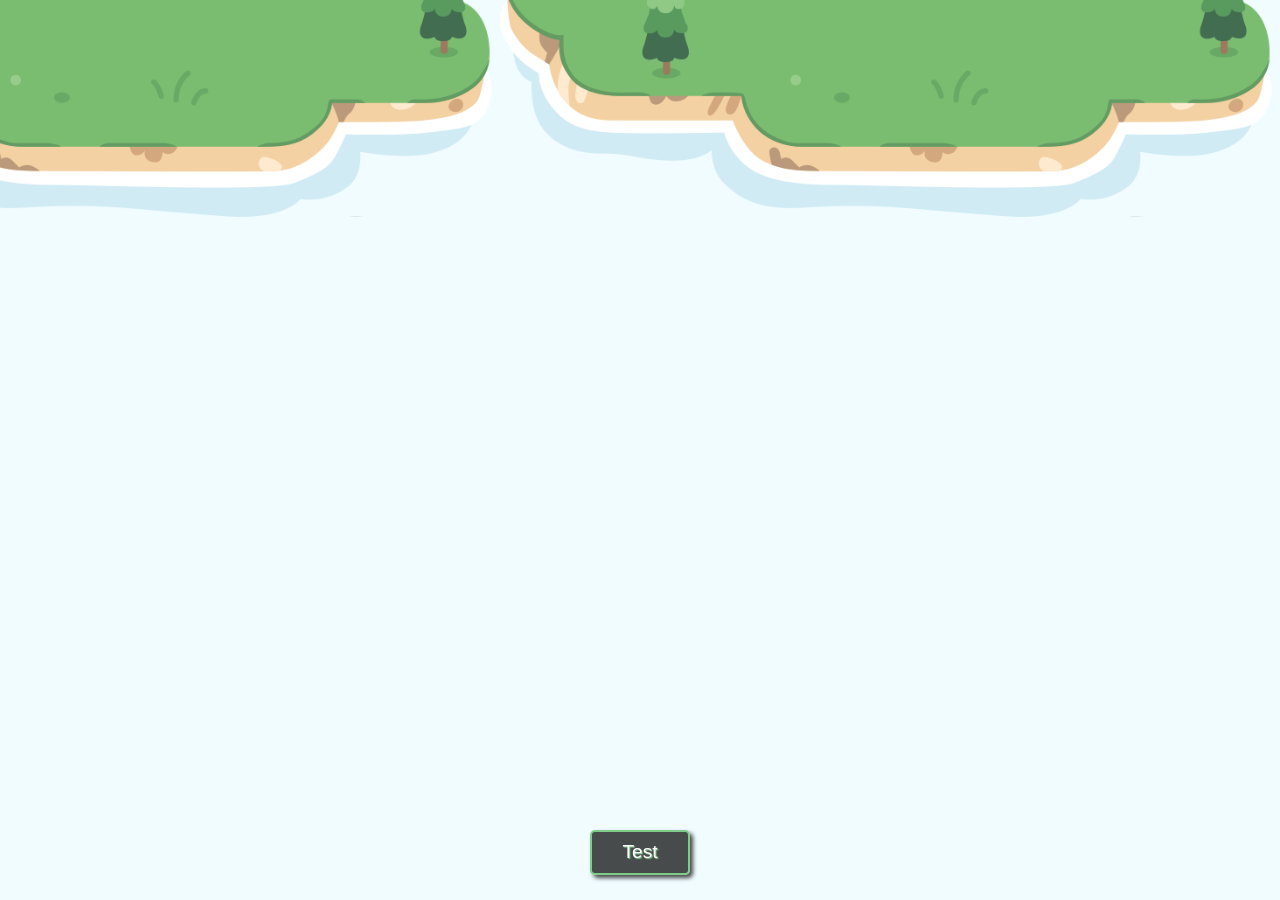
<file: Dom Manipulation/index.html>
<!DOCTYPE html>
<html lang="en">
  <head>
    <meta charset="utf-8">
    <meta name="viewport" content="width=device-width, initial-scale=1.0">
    <title>Foobar Loop Challenge</title>
    <link rel="stylesheet" href="css/normalize.css">
    <link href="css/main.css" rel="stylesheet">
    <link href="css/animation.css" rel="stylesheet">
  </head>
  <body>
    
    
    <!-- <h1>Fun DOM Manipulation</h1> -->
    
<!--    

    Below is an example of the HTML you'll create with JS.
    To see the finished product, you can uncooment the markup below.

-->
    
<!--
    <div id="boat" class="boat">
      <img src="img/boat.png" alt="Tugboat" id="boat-img">
    </div>
    <img src="img/mike.png" alt="Mike The Frog" id="mike" class="mike">
-->
    
    <script src="js/scripts.js"></script>
    <script src="js/tests.js"></script>
  </body>
</html>
</file>
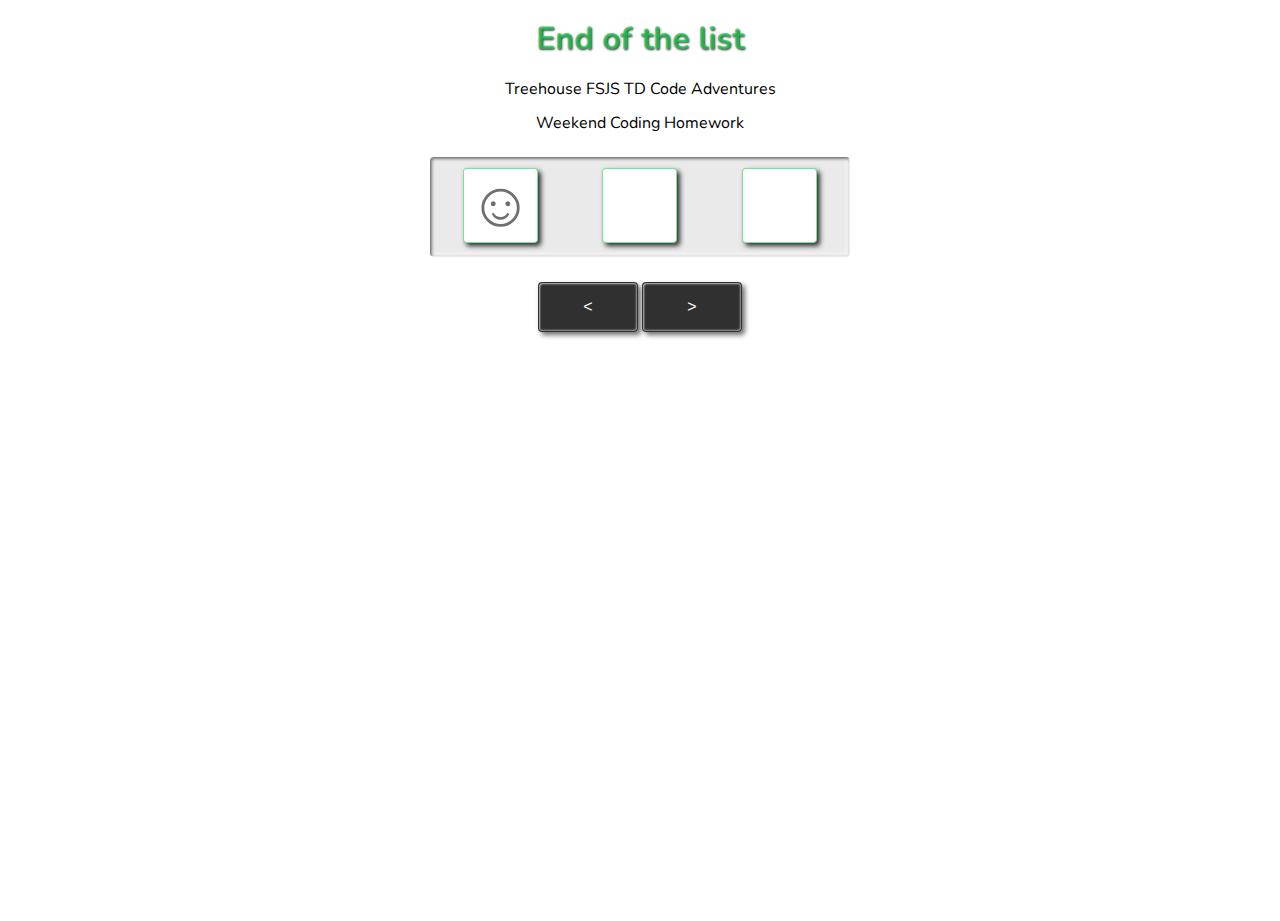
<file: End of Lists/index.html>
<!doctype html>
<html lang="en">
  <head>
    <meta charset="utf-8"/>
    <meta name="viewport" content="width=device-width, initial-scale=1.0"/>
    <title>End of the List Code Challenge</title>
    <link rel="stylesheet" href="css/normalize.css">
    <link rel="stylesheet" href="css/styles.css">
  </head>
  <body>

    <header>
      <h1>End of the list</h1>
      <p>Treehouse FSJS TD Code Adventures</p>
      <p>Weekend Coding Homework</p>
    </header>

    <div id="display_warpper" class="display_warpper">
      <p id="item_1" class="items">&#9786;</p>
      <p id="item_2" class="items"></p>
      <p id="item_3" class="items"></p>
    </div>

    <form id="form" class="form">
      <input type="button" id="prev_btn" class="prev_btn control_btn" value="&#x3c;">
      <input type="button" id="next_btn" class="next_btn control_btn" value="&#x3e;">
    </form>

    <script src="js/script.js"></script>
  </body>
</html>
</file>
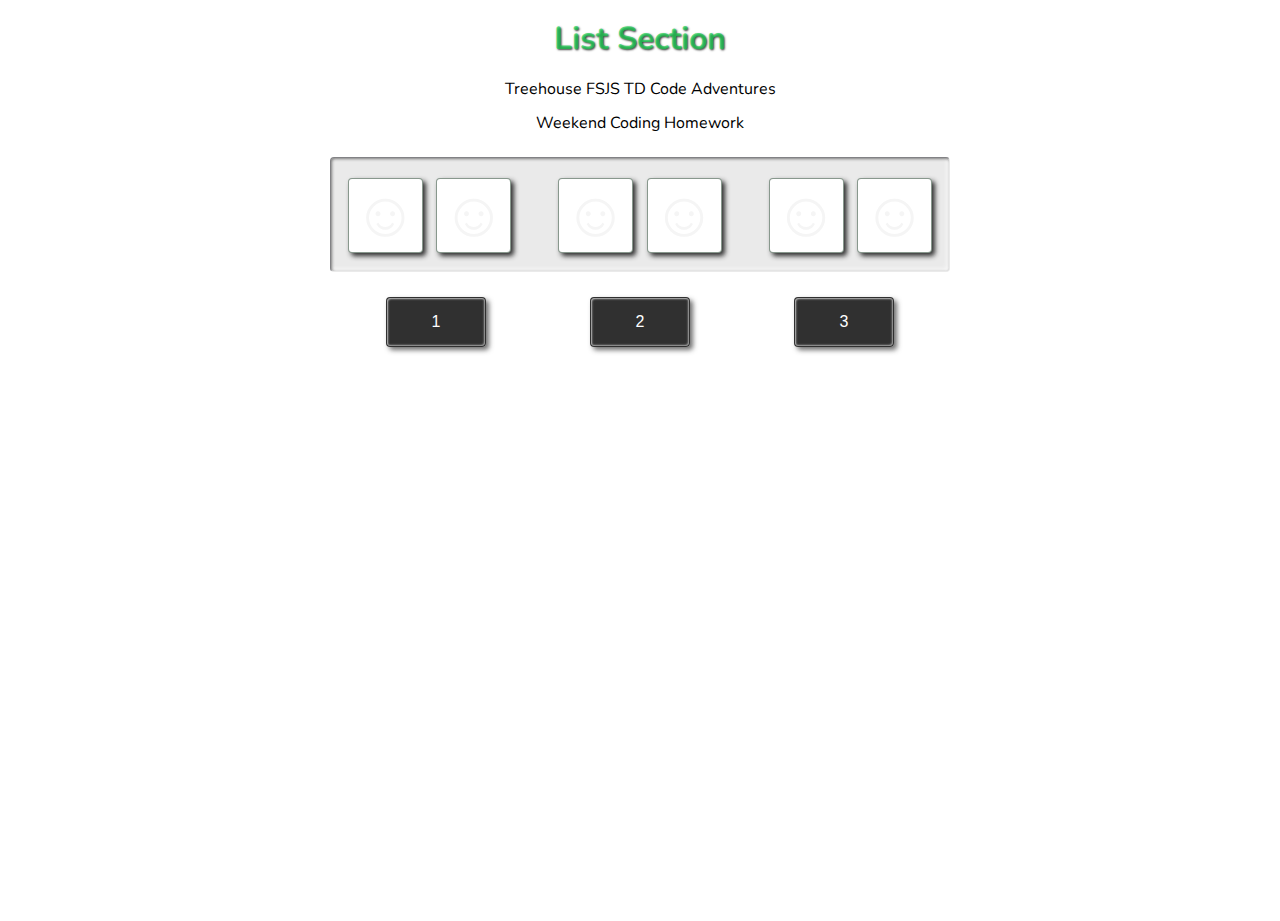
<file: List Section/index.html>
<!doctype html>
<html lang="en">
  <head>
    <meta charset="utf-8"/>
    <meta name="viewport" content="width=device-width, initial-scale=1.0"/>
    <title>End of the List Code Challenge</title>
    <link rel="stylesheet" href="css/normalize.css">
    <link rel="stylesheet" href="css/styles.css">
  </head>
  <body>

    <header>
      <h1>List Section</h1>
      <p>Treehouse FSJS TD Code Adventures</p>
      <p>Weekend Coding Homework</p>
    </header>

    <ul id="list_wrapper" class="list_wrapper">
      <li class="items">&#9786;</li>
      <li class="items">&#9786;</li>
      <li class="items">&#9786;</li>
      <li class="items">&#9786;</li>
      <li class="items">&#9786;</li>
      <li class="items">&#9786;</li>
    </ul>

    <form action="#" method="get" id="form" class="form">
      <input type="button" id="btn_1" class="btn_1 control_btn" value="1">
      <input type="button" id="btn_2" class="btn_2 control_btn" value="2">
      <input type="button" id="btn_3" class="btn_3 control_btn" value="3">
    </form>

    <script src="js/script.js"></script>
  </body>
</html>
</file>
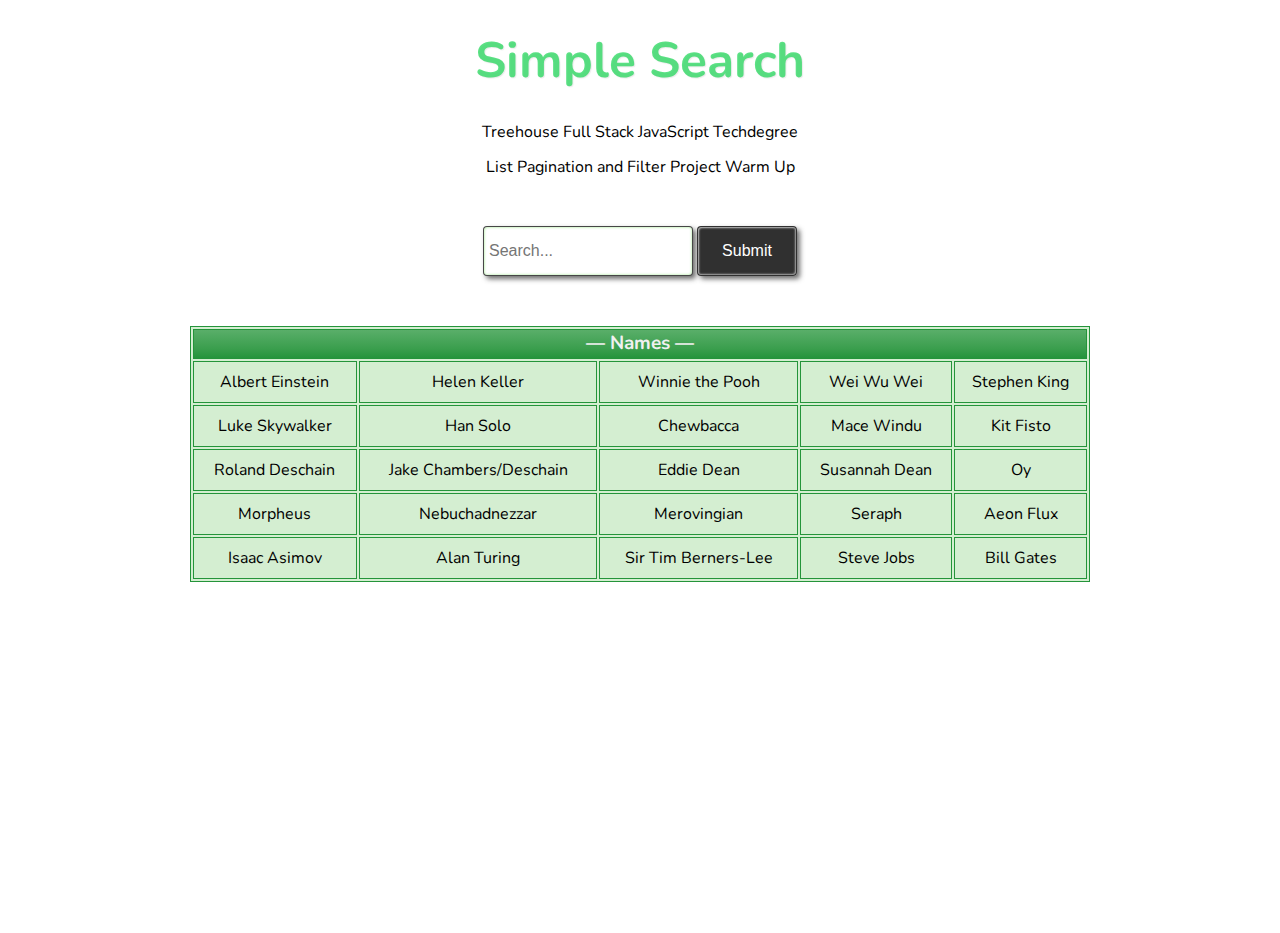
<file: Simple Search Code Adventure Warm Up/index.html>
<!doctype html>
<html lang="en">
  <head>
    <meta charset="utf-8"/>
    <meta name="viewport" content="width=device-width, initial-scale=1.0"/>
    <title>Simple Search</title>
    <link rel="stylesheet" href="css/normalize.css">
    <link rel="stylesheet" href="css/styles.css">
  </head>
  <body>

    <header>
      <h1>Simple Search</h1>
      <p>Treehouse Full Stack JavaScript Techdegree</p>
      <p>List Pagination and Filter Project Warm Up</p>
    </header>

    <form action="#" method="get" id="form" class="form">
      <input type="text" id="search-input" class="search-input" placeholder="Search..." autocomplete="off">
      <input type="submit" id="submit" class="submit">
    </form>

    <table class="table">
      <thead>
        <tr>
          <th colspan="5">— Names —</th>
        </tr>
      </thead>
      <tbody>
        <tr>
          <td>Albert Einstein</td>
          <td>Helen Keller</td>
          <td>Winnie the Pooh</td>
          <td>Wei Wu Wei</td>
          <td>Stephen King</td>
        </tr>
        <tr>
          <td>Luke Skywalker</td>
          <td>Han Solo</td>
          <td>Chewbacca</td>
          <td>Mace Windu</td>
          <td>Kit Fisto</td>
        </tr>
        <tr>
          <td>Roland Deschain</td>
          <td>Jake Chambers/Deschain</td>
          <td>Eddie Dean</td>
          <td>Susannah Dean</td>
          <td>Oy</td>
        </tr>
        <tr>
          <td>Morpheus</td>
          <td>Nebuchadnezzar</td>
          <td>Merovingian</td>
          <td>Seraph</td>
          <td>Aeon Flux</td>
        </tr>
        <tr>
          <td>Isaac Asimov</td>
          <td>Alan Turing</td>
          <td>Sir Tim Berners-Lee</td>
          <td>Steve Jobs</td>
          <td>Bill Gates</td>
        </tr>
      </tbody>
    </table>

    <script src="js/script.js"></script>
  </body>
</html>
</file>
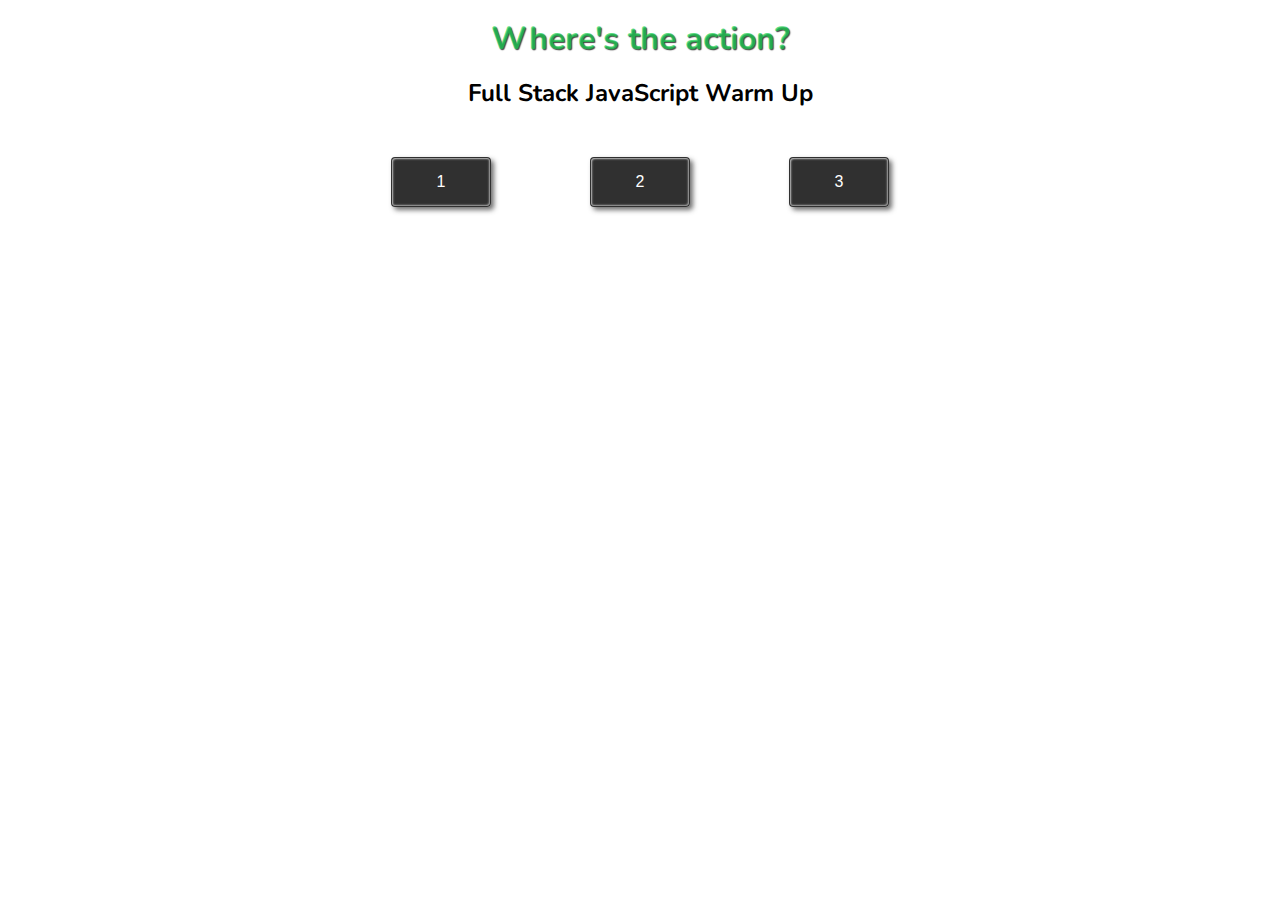
<file: Warm Up Wheres the Action/index.html>
<!doctype html>
<html lang="en">
  <head>
    <meta charset="utf-8"/>
    <meta name="viewport" content="width=device-width, initial-scale=1.0"/>
    <title>Where's the Action</title>
    <link rel="stylesheet" href="css/normalize.css">
    <link rel="stylesheet" href="css/styles.css">
  </head>
  <body>

    <header>
      <h1>Where's the action?</h1>
      <h2>Full Stack JavaScript Warm Up</h2>
    </header>

    <!-- <ul id="list_wrapper" class="list_wrapper">
      <li class="items">&#9786;</li>
      <li class="items">&#9786;</li>
      <li class="items">&#9786;</li>
    </ul> -->

    <form action="#" method="get" id="form" class="form">
      <input type="button" id="btn_1" class="btn_1 control_btn" value="1">
      <input type="button" id="btn_2" class="btn_2 control_btn" value="2">
      <input type="button" id="btn_3" class="btn_3 control_btn" value="3">
    </form>

    <script src="js/script.js"></script>
  </body>
</html>
</file>
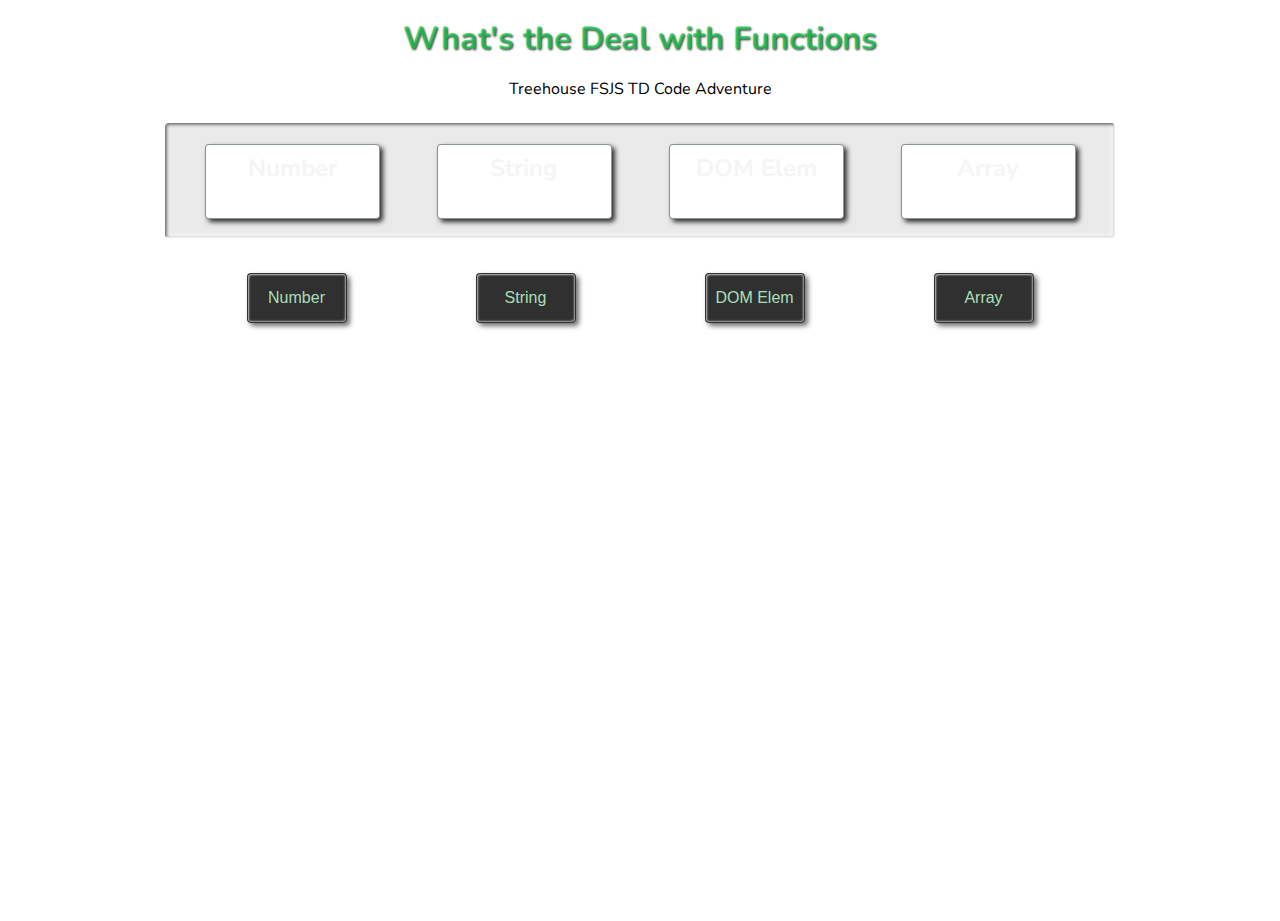
<file: Whats the Deal With Functions/index.html>
<!doctype html>
<html lang="en">
  <head>
    <meta charset="utf-8"/>
    <meta name="viewport" content="width=device-width, initial-scale=1.0"/>
    <title>What's the Deal with Functions</title>
    <link rel="stylesheet" href="css/normalize.css">
    <link rel="stylesheet" href="css/styles.css">
  </head>
  <body>

    <header>
      <h1>What's the Deal with Functions</h1>
      <p>Treehouse FSJS TD Code Adventure</p>
    </header>

    <ul id="list_wrapper" class="list_wrapper">
      <li class="items">Number</li>
      <li class="items">String</li>
      <li class="items">DOM Elem</li>
      <li class="items">Array</li>
    </ul>

    <form action="#" method="get" id="form" class="form">
      <input type="button" id="btn_1" class="btn_1 control_btn" value="Number">
      <input type="button" id="btn_2" class="btn_2 control_btn" value="String">
      <input type="button" id="btn_3" class="btn_3 control_btn" value="DOM Elem">
      <input type="button" id="btn_4" class="btn_4 control_btn" value="Array">
    </form>

    <script src="js/script.js"></script>
  </body>
</html>
</file>
<file: Dom Manipulation/css/main.css>
/**
 * Treehouse FSJS Techdegree
 * Code Adventure - Weekend Coding Homework
 * Fun Dom Manipulation - CSS
 * Developed by: Guil Hernandez
 * Modified by: Robert Manolis
 */

@import url('https://fonts.googleapis.com/css?family=Nunito');

* {
  box-sizing: border-box;
}

body {
  position: relative;
	background: #F0FCFF;
  background-image: url('../img/island.png');
  background-position: 100% -460px;
  background-repeat: repeat-x;
	background-size: 780px;
  overflow: hidden;
}

h1, p {
  font-family: 'Nunito', sans-serif;
  text-align: center;
  color: rgb(125,204,136);
  text-shadow: 1px 1px 1px black;
}

h1 {
  font-size: 4em;
  margin-top: 150px;
}

.boat-container {
	width: 380px;
	position: absolute;
	top: 150px;
	left: 40%;
  transform: rotate(0deg);
}

.boat-container img {
	width: 100%;
}

.boat-container::after {
	content: "";
	display: block;
	width: 120px;
	height: 120px;
	background: url('../img/steam.png') no-repeat;
	background-size: 120px;
	position: absolute;
	top: -25%;
	left: 5%;
	opacity: 0;
}

.mike {
	width: 180px;
	position: absolute;
	top: 250px;
	left: -15%;
	-webkit-transform: rotateZ(-5deg);
	-moz-transform: rotateZ(-5deg);
	-ms-transform: rotateZ(-5deg);
	transform: rotateZ(-5deg);
}

#testMdl, #testBtn {
  position: fixed;
  left: 50%;
}

#testMdl, #testBtn, #mdlClose {
  outline: none;
  color: white;
  text-shadow: 1px 1px 1px rgb(125,204,136);
  background: rgba(0,0,0,0.7);
  border: 2px solid rgb(125,204,136);
  border-radius: 5px;
  box-shadow: 3px 3px 4px rgba(50,50,50,0.9);
  transition: 0.4s;
}

#testMdl {
  display: none;
  top: 50px;
  text-align: center;
  width: 750px;
  margin-left: -375px;
  padding: 15px;
  box-shadow: 3px 3px 4px rgba(50,50,50,0.3);
}

#mdlMsg {
  text-align: left;
  color: black;
  background: rgba(255,255,255,0.9);
  margin: 15px auto 15px 15px;
  padding: 15px;
  border: 2px solid rgb(125,204,136);
  border-radius: 5px;
  box-shadow: 3px 3px 4px rgba(50,50,50,0.9);
} 

#mdlMsg li {
  font-family: 'Nunito', sans-serif;
  margin: 7px auto 7px 15px;
  text-shadow: none;
}

#mdlClose {
  cursor: pointer;
  font-size: 1.2em; 
  width: 100px;
  height: 45px;
}

#testBtn {
  cursor: pointer;
  font-size: 1.2em;
  bottom: 25px; 
  width: 100px;
  height: 45px;
  margin-left: -50px;
}

#testBtn:hover, #mdlClose:hover {
  color: rgb(125,204,136);
  box-shadow: 7px 7px 6px rgba(50,50,50,0.7);
}
</file>
<file: Dom Manipulation/css/animation.css>
/**
 * Treehouse FSJS Techdegree
 * Code Adventure - Weekend Coding Homework
 * Fun Dom Manipulation - CSS - animations
 * Developed by: Guil Hernandez
 */

/*	Animations
------------------------------------------ */

.boat-container {
	-webkit-animation: rock-boat 3s ease-in-out infinite;
}
.boat-container::after {
	-webkit-animation: steam 4s 2s infinite;
}
body {
	-webkit-animation: bg-move 6s ease-out forwards;
}
.mike {
	-webkit-animation: mike-move 6s 3s ease-out forwards,
	                   mike-float 3.2s infinite;
}


/*	Keyframes - WebKit only
------------------------------------------ */

@-webkit-keyframes rock-boat {
	50%  { -webkit-transform: rotate(-5deg) translateY(-10px); }
}

@-webkit-keyframes steam {
	40%,
	60%  { opacity: 1; }
	100% { -webkit-transform: translate(-15%, -35%) rotateZ(20deg); }
}

@-webkit-keyframes bg-move {
	0%   { background-position:  100% -560px; }
	100% { background-position: -350% -460px; }
}

@-webkit-keyframes mike-move {
  0% {left: -15%;}
	100% { left: 15%; }
}

@-webkit-keyframes mike-float {
	50% { -webkit-transform: rotateZ(5deg) translateY(-5px); }
}
</file>
<file: End of Lists/css/styles.css>
/**
 * Treehouse FSJS Techdegree
 * Code Adventure - Weekend Coding Homework
 * End of the Line - CSS
 * Developed by: Robert Manolis - Student Success Specialist
 *               Milwaukie, OR - 2019
 */

 @import url('https://fonts.googleapis.com/css?family=Nunito');

 * {
	box-sizing: border-box;
}

body, html {
	width: 100%;
  height: 100%;
}

body {
  font-family: 'Nunito', sans-serif;
	text-align: center;
}

h1 {
  color: rgba(23, 214, 81, 0.7);
  text-shadow: 1px 1px 2px rgba(50, 50, 50, 0.9);
}

.display_warpper {
  display: flex;
  flex-flow: row wrap;
  justify-content: space-around;
  width: 100%;
  max-width: 420px;
  height: 100px;
  margin: 25px auto;
  background: rgba(50, 50, 50, 0.1);
  border: 1px solid rgba(60, 60, 66, 0.6);
  border-right-color: transparent;
  border-bottom-color: transparent;
  border-radius: 4px;
  box-shadow: 1px 1px 3px rgba(12, 12, 12, 0.5) inset, -2px -2px 4px rgba(255, 255, 255, 0.7) inset;
}

.items {
  content: "";
  font-size: 4em;
  font-weight: bold;
  color: rgba(50, 50, 50, 0.7);
  width: 75px;
  height: 75px;
  margin: 10px auto;
  background: rgba(255, 255, 255, 0.999);
  border: 1px solid rgba(23, 214, 81, 0.6);
  border-radius: 4px;
  box-shadow: 3px 3px 5px rgba(25, 25, 25, 0.9);
}

.control_btn {
  cursor: pointer;
  outline: none;
  color: white;
  width: 100px;
  height: 50px;
  background: rgba(25, 25, 25, 0.9);
  border: 1px solid rgba(50, 50, 50, 0.9);
  border-radius: 4px;
  box-shadow: 3px 3px 5px rgba(50, 50, 50, 0.7), 1px 1px 2px rgba(255, 255, 255, 0.7) inset, -1px -1px 2px rgba(255, 255, 255, 0.5) inset;
  transition: all 0.4s ease-out;
}

.control_btn:hover {
  box-shadow: 7px 7px 7px rgba(50, 50, 50, 0.5), 1px 1px 2px rgba(1, 248, 42, 0.7) inset, -1px -1px 2px rgba(1, 248, 42, 0.5) inset;
}
</file>
<file: List Section/css/styles.css>
/**
 * Treehouse FSJS Techdegree
 * Code Adventure - Weekend Coding Homework
 * End of the Line - CSS
 * Developed by: Robert Manolis - Student Success Specialist
 *               Milwaukie, OR - 2019
 */

 @import url('https://fonts.googleapis.com/css?family=Nunito');

 * {
	box-sizing: border-box;
}

body, html {
	width: 100%;
  height: 100%;
}

body {
  font-family: 'Nunito', sans-serif;
	text-align: center;
}

h1 {
  color: rgba(23, 214, 81, 0.7);
  text-shadow: 1px 1px 2px rgba(50, 50, 50, 0.9);
}

ul {
  list-style: none;
  padding-left: 0;
}

li {
  display: inline-block
}

li:nth-child(2), li:nth-child(4) {
 margin-right: 40px;
}

.list_wrapper {
  display: flex;
  flex-flow: row wrap;
  justify-content: space-around;
  width: 100%;
  max-width: 620px;
  height: 115px;
  margin: 25px auto;
  padding: 10px;
  background: rgba(50, 50, 50, 0.1);
  border: 1px solid rgba(60, 60, 66, 0.6);
  border-right-color: transparent;
  border-bottom-color: transparent;
  border-radius: 4px;
  box-shadow: 1px 1px 3px rgba(12, 12, 12, 0.5) inset, -2px -2px 4px rgba(255, 255, 255, 0.7) inset;
}

.items {
  content: "";
  font-size: 4em;
  font-weight: bold;
  color: whitesmoke;
  width: 75px;
  height: 75px;
  margin: 10px auto;
  background: rgba(255, 255, 255, 0.999);
  border: 1px solid rgba(57, 83, 65, 0.6);
  border-radius: 4px;
  box-shadow: 3px 3px 5px rgba(25, 25, 25, 0.9);
}

.control_btn {
  cursor: pointer;
  outline: none;
  color: white;
  width: 100px;
  height: 50px;
  background: rgba(25, 25, 25, 0.9);
  border: 1px solid rgba(50, 50, 50, 0.9);
  border-radius: 4px;
  box-shadow: 3px 3px 5px rgba(50, 50, 50, 0.7), 1px 1px 2px rgba(255, 255, 255, 0.7) inset, -1px -1px 2px rgba(255, 255, 255, 0.57) inset;
  transition: all 0.4s ease-out;
}

.control_btn:nth-child(1), .control_btn:nth-child(2) {
  margin-right: 100px;
}

.control_btn:hover {
  box-shadow: 7px 7px 7px rgba(50, 50, 50, 0.5), 1px 1px 2px rgba(23, 214, 81, 0.9) inset, -1px -1px 2px rgba(23, 214, 81, 0.9) inset;
}
</file>
<file: Simple Search Code Adventure Warm Up/css/styles.css>
/**
 * Treehouse FSJS Techdegree - Project Warm Up
 * Simple Search - CSS
 * Developed by: Robert Manolis - Student Success Specialist
 *               Milwaukie, OR - 2019
 */

@import url('https://fonts.googleapis.com/css?family=Nunito');

* {
	box-sizing: border-box;
}

body,
html {
	width: 100%;
  height: 100%;
}

body {
  font-family: 'Nunito', sans-serif;
	text-align: center;
}

h1 {
  font-size: 3.1em;
  color: rgba(23, 214, 81, 0.7);
  text-shadow: 1px 1px 1px rgba(50, 50, 50, 0.1);
}

form {
  margin: 50px auto;
}

.search-input {
  outline: none;
  width: 210px;
  height: 50px;
  padding: 5px;
  border: 1px solid rgba(50, 50, 50, 0.9);
  border-radius: 4px;
  box-shadow: 3px 3px 5px rgba(50, 50, 50, 0.7), 1px 1px 2px rgba(166, 235, 147, 0.5) inset, -1px -1px 2px rgba(175, 235, 159, 0.5) inset;
  transition: all 0.4s ease-out;
}

.search-input:focus,
.search-input:hover {
  border-color: rgba(23, 214, 81, 0.7);
}

.submit {
  cursor: pointer;
  outline: none;
  color: white;
  width: 100px;
  height: 50px;
  background: rgba(25, 25, 25, 0.9);
  border: 1px solid rgba(50, 50, 50, 0.9);
  border-radius: 4px;
  box-shadow: 3px 3px 5px rgba(50, 50, 50, 0.7), 1px 1px 2px rgba(255, 255, 255, 0.7) inset, -1px -1px 2px rgba(255, 255, 255, 0.57) inset;
  transition: all 0.4s ease-out;
}

.submit:hover {
  box-shadow: 7px 7px 7px rgba(50, 50, 50, 0.5), 1px 1px 2px rgba(23, 214, 81, 0.9) inset, -1px -1px 2px rgba(23, 214, 81, 0.9) inset;
}

table {
  border: 1px solid #24943A;
  background-color: #D4EED1;
  width: 100%;
  max-width: 900px;
  margin: auto;
  text-align: center;
  transition: all 0.4s;
}

td,
th {
  border: 1px solid #24943A;
  padding: 3px 2px;
}

td {
  font-size: 16px;
  height: 42px;
  transition: all 0.4s;
}

thead {
  background: rgb(36, 148, 58);
  background: -moz-linear-gradient(top, rgb(91, 175, 107) 0%, rgb(58, 158, 77) 66%, rgb(36, 148, 58) 100%);
  background: -webkit-linear-gradient(top, rgb(91, 175, 107) 0%, rgb(58, 158, 77) 66%, rgb(36, 148, 58) 100%);
  background: linear-gradient(to bottom, rgb(91, 175, 107) 0%, rgb(58, 158, 77) 66%, rgb(35, 147, 58) 100%);
}

th {
  font-size: 19px;
  font-weight: bold;
  color: #F0F0F0;
  text-align: center;
}

.match {
  color: white;
  background: rgb(59, 153, 59);
  border: 2px solid rgba(27, 77, 14, 0.9);
  box-shadow: 1px 1px 5px rgba(50, 50, 50, 0.7), 1px 1px 2px rgba(199, 231, 190, 0.7) inset, -1px -1px 2px rgba(208, 241, 199, 0.57) inset;
}
</file>
<file: Warm Up Wheres the Action/css/styles.css>
/**
 * Treehouse FSJS Techdegree - Project Warm Up
 * Where's the Action  - CSS
 * Developed by: Robert Manolis - Student Success Specialist
 *               Milwaukie, OR - 2019
 */

 @import url('https://fonts.googleapis.com/css?family=Nunito');

 * {
	box-sizing: border-box;
}

body, html {
	width: 100%;
  height: 100%;
}

body {
  font-family: 'Nunito', sans-serif;
	text-align: center;
}

h1 {
  color: rgba(23, 214, 81, 0.7);
  text-shadow: 1px 1px 1px rgba(50, 50, 50, 0.9);
}

form {
  margin-top: 50px;
}

.control_btn {
  cursor: pointer;
  outline: none;
  color: white;
  width: 100px;
  height: 50px;
  background: rgba(25, 25, 25, 0.9);
  border: 1px solid rgba(50, 50, 50, 0.9);
  border-radius: 4px;
  box-shadow: 3px 3px 5px rgba(50, 50, 50, 0.7), 1px 1px 2px rgba(255, 255, 255, 0.7) inset, -1px -1px 2px rgba(255, 255, 255, 0.57) inset;
  transition: all 0.4s ease-out;
}

.control_btn:nth-child(1), .control_btn:nth-child(2) {
  margin-right: 95px;
}

.active {
  background: rgb(13, 85, 13);
  border: 2px solid rgba(50, 250, 0, 0.9);
  box-shadow: 3px 3px 5px rgba(50, 50, 50, 0.7), 1px 1px 2px rgba(50, 250, 0, 0.7) inset, -1px -1px 2px rgba(50, 250, 0, 0.57) inset;
}

.control_btn:hover {
  box-shadow: 7px 7px 7px rgba(50, 50, 50, 0.5), 1px 1px 2px rgba(23, 214, 81, 0.9) inset, -1px -1px 2px rgba(23, 214, 81, 0.9) inset;
}
</file>
<file: Whats the Deal With Functions/css/styles.css>
/**
 * Treehouse FSJS Techdegree - Project Warm-up
 * What's the deal with functions - CSS
 * Developed by: Robert Manolis - Student Success Specialist
 *               Milwaukie, OR - 2019
 */

 @import url('https://fonts.googleapis.com/css?family=Nunito');

 * {
	box-sizing: border-box;
}

body, html {
	width: 100%;
  height: 100%;
}

body {
  font-family: 'Nunito', sans-serif;
	text-align: center;
}

h1 {
  color: rgba(23, 214, 81, 0.7);
  text-shadow: 1px 1px 2px rgba(50, 50, 50, 0.9);
}

ul {
  list-style: none;
  padding-left: 0;
}

li {
  display: inline-block;
}

.list_wrapper {
  display: flex;
  flex-direction: row;
  flex-wrap: wrap;
  justify-content: space-around;
  width: 100%;
  max-width: 950px;
  height: 115px;
  margin: 25px auto 35px;
  padding: 10px;
  background: rgba(50, 50, 50, 0.1);
  border: 1px solid rgba(60, 60, 66, 0.6);
  border-right-color: transparent;
  border-bottom-color: transparent;
  border-radius: 4px;
  box-shadow: 1px 1px 3px rgba(12, 12, 12, 0.5) inset, -2px -2px 4px rgba(255, 255, 255, 0.7) inset;
}

.items {
  content: "";
  font-size: 1.5em;
  font-weight: bold;
  color: whitesmoke;
  width: 175px;
  height: 75px;
  margin: 10px auto;
  padding-top: 10px;
  background: rgba(255, 255, 255, 0.999);
  border: 1px solid rgba(57, 83, 65, 0.6);
  border-radius: 4px;
  box-shadow: 3px 3px 5px rgba(25, 25, 25, 0.9);
  transition: all 0.4s;
}

.control_btn {
  cursor: pointer;
  outline: none;
  color: rgba(187, 245, 205, 0.9);
  width: 100px;
  height: 50px;
  background: rgba(25, 25, 25, 0.9);
  border: 1px solid rgba(50, 50, 50, 0.9);
  border-radius: 4px;
  box-shadow: 3px 3px 5px rgba(50, 50, 50, 0.7), 1px 1px 2px rgba(255, 255, 255, 0.7) inset, -1px -1px 2px rgba(255, 255, 255, 0.57) inset;
  transition: all 0.4s ease-out;
}

.control_btn:nth-child(1), .control_btn:nth-child(2), .control_btn:nth-child(3) {
  margin-right: 125px;
}

.control_btn:hover {
  color: rgba(44, 207, 93, 0.7);
  box-shadow: 7px 7px 7px rgba(50, 50, 50, 0.5), 1px 1px 2px rgba(23, 214, 81, 0.9) inset, -1px -1px 2px rgba(23, 214, 81, 0.9) inset;
}
</file>
